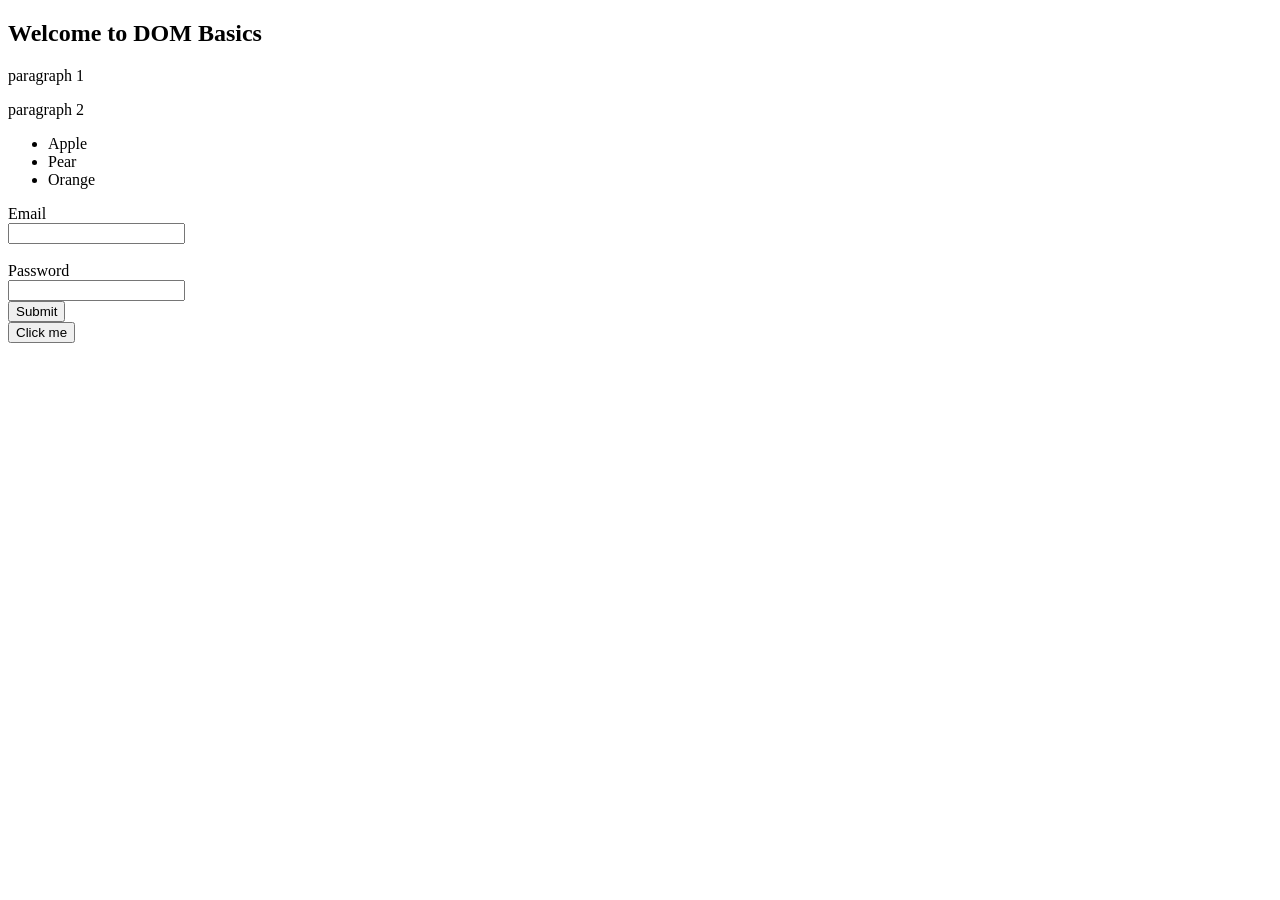
<file: DAY5/index.html>
<!DOCTYPE html>
<html lang="en">
<head>
    <meta charset="UTF-8">
    <meta name="viewport" content="width=device-width, initial-scale=1.0">
    <title>Document</title>
</head>
<body>
    
    <h2 id="head2" onmouseleave="leave()">Welcome to DOM Basics</h2>
    <div id="grp1">


    </div>
    <div id="grp2">

    </div>
    <p>paragraph 1</p>
    <p>paragraph 2</p>
    <ul>
        <li class="lichild">Apple</li>
        <li class="lichild">Pear</li>
        <li class="lichild">Orange</li>
    </ul>
    <form onsubmit="return validate()">
        <label for="Email" required>Email</label></br>
        <input type="email" name="" id="email" required></br>
        <span id="error"></span></br>
        <label for="password">Password</label></br>
        <input type="password" name="" id="pwd" required ></br>
        <button>Submit</button>
    
    </form>
    <button onclick="show()">Click me</button>
    <script src="event.js"></script>
</body>
</html>
</file>
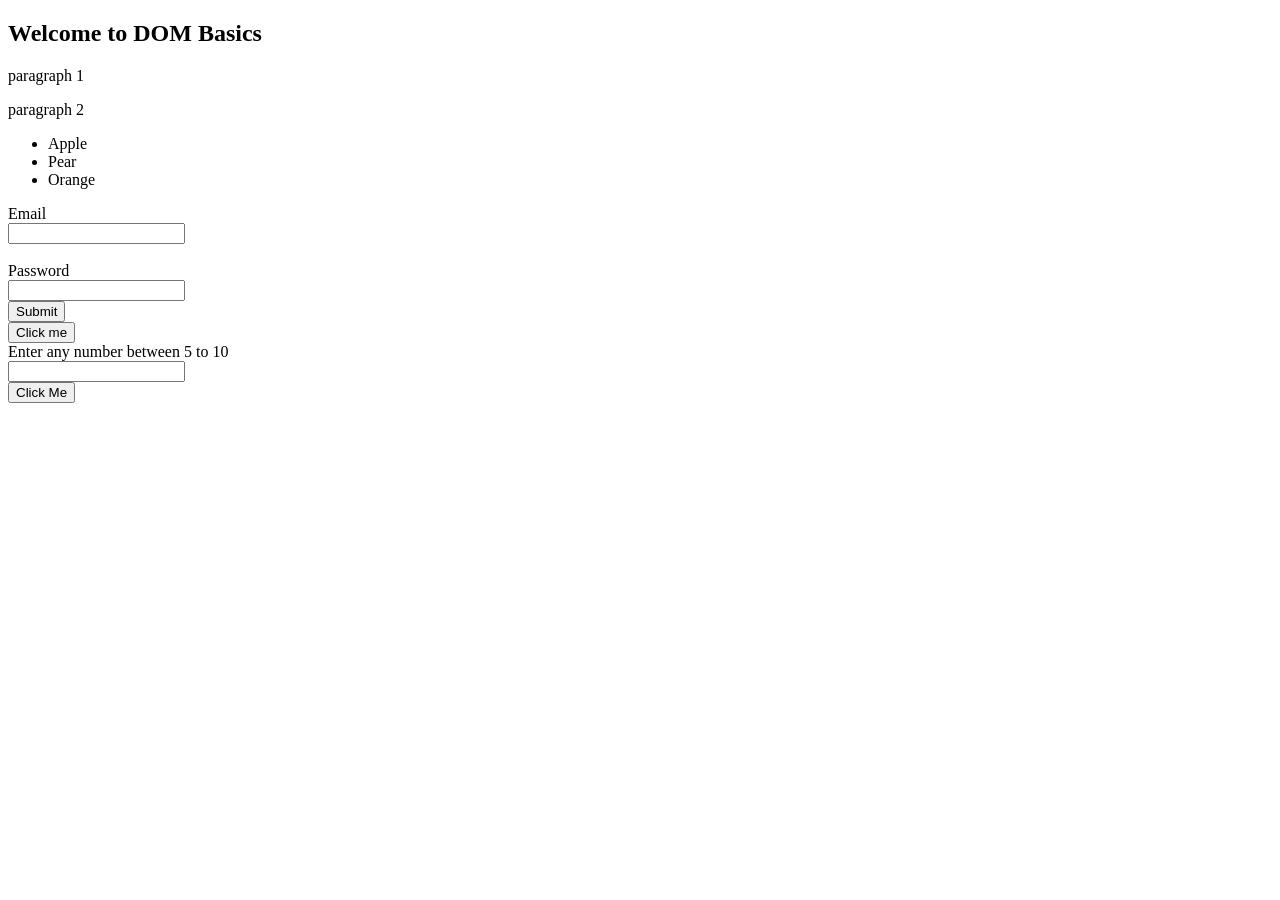
<file: DAY6/index.html>
<!DOCTYPE html>
<html lang="en">
<head>
    <meta charset="UTF-8">
    <meta name="viewport" content="width=device-width, initial-scale=1.0">
    <title>Document</title>
</head>
<body>
    
    <h2 id="head2" onmouseleave="leave()">Welcome to DOM Basics</h2>
    <div id="grp1">


    </div>
    <div id="grp2">

    </div>
    <p>paragraph 1</p>
    <p>paragraph 2</p>
    <ul>
        <li class="lichild">Apple</li>
        <li class="lichild">Pear</li>
        <li class="lichild">Orange</li>
    </ul>
    <form onsubmit="return validate()">
        <label for="Email" required>Email</label></br>
        <input type="email" name="" id="email" required></br>
        <span id="error"></span></br>
        <label for="password">Password</label></br>
        <input type="password" name="" id="pwd" required ></br>
        <button>Submit</button>
    
    </form>
    <button onclick="show()">Click me</button></br>
    <label>Enter  any number between 5 to 10</label><br>
    <input type="text" name="" id="num"></br>
    <small id="errmsg"></small>
    <button onclick="verify()">Click Me</button>
    <script src="script6.js"></script>
</body>
</html>
</file>
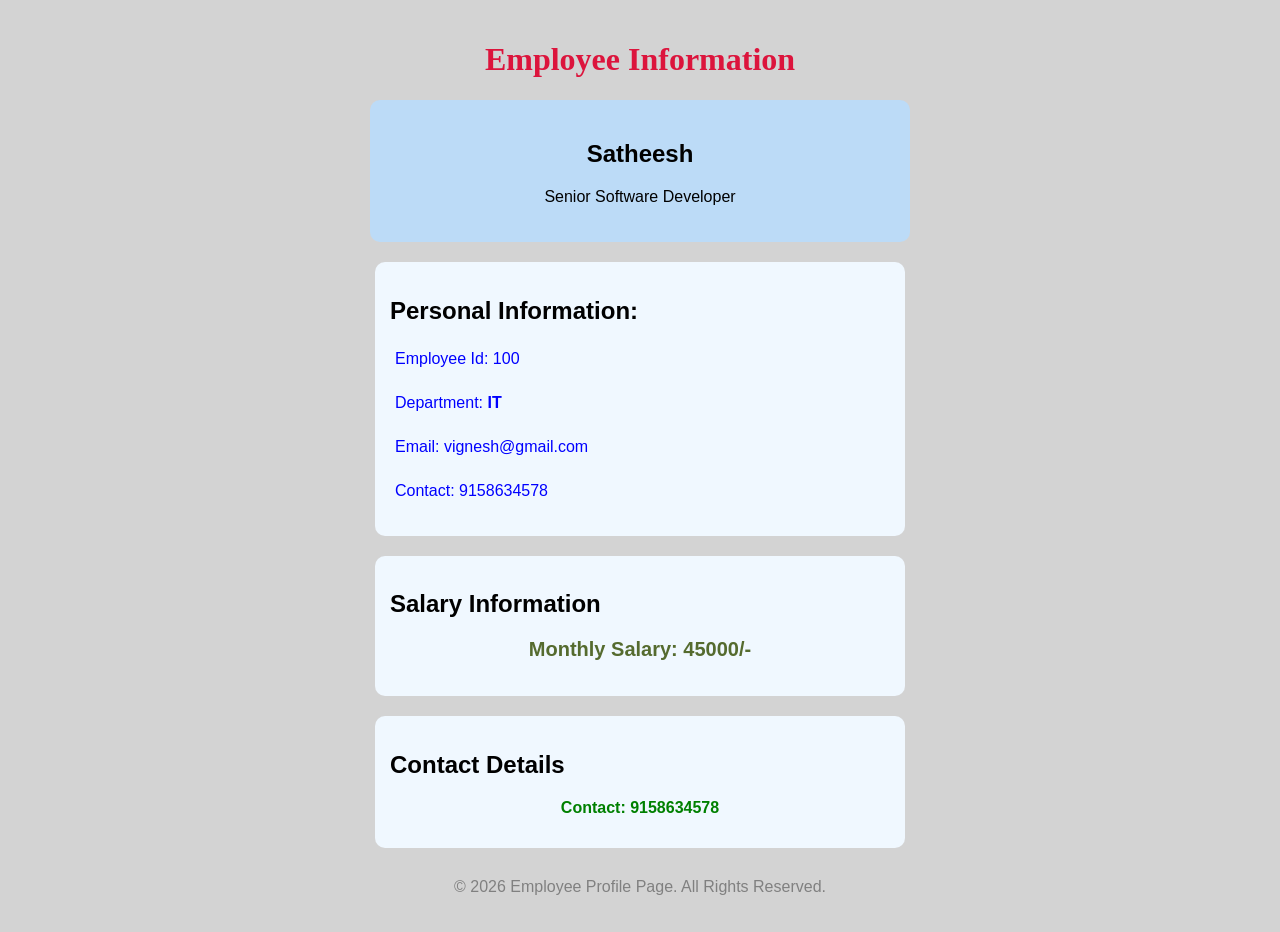
<file: Employee/index.html>
<!DOCTYPE html>
<html lang="en">
<head>
    <meta charset="UTF-8">
    <meta name="viewport" content="width=device-width, initial-scale=1.0">
    <title>Employee Info</title>
    <link rel="stylesheet" href="emp.css">
</head>
<body>
<h1 id="heading">Employee Information</h1>
<div class="profile" id="profile">
    <h2 id="empName">Vignesh PG</h2>
    <p id="designation">Software Developer</p>
</div>

<div class="details" id="details">
    <h2>Personal Information:</h2>
    <p class="info">Employee Id: 100</p>
    <p class="info">Department: IT</p>
    <p class="info">Email: vignesh@gmail.com</p>
    <p class="info" id="contact">Contact: 9158634578</p>
</div>

<div class="details">
    <h2>Salary Information</h2>
    <p class="salary" id="salary">Monthly Salary: 45000/-</p>
</div>

 <div class="details">
        <h2>Contact Details</h2>
        <p id="contactDisplay"></p>
    </div>
  <footer>
        <p>&copy; 2026 Employee Profile Page. All Rights Reserved.</p>
    </footer>

    <script src="emp.js"></script>
</body>
</html>
</file>
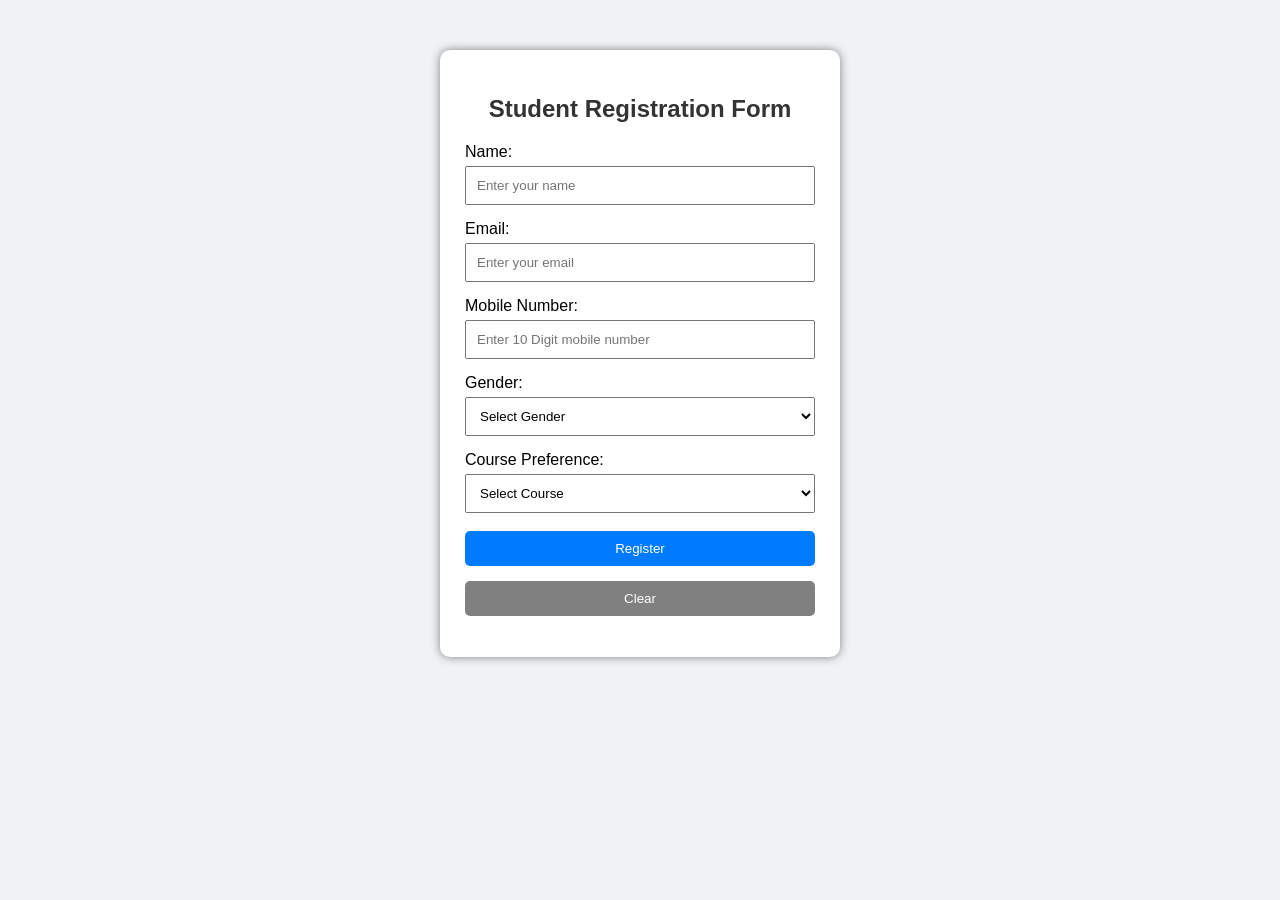
<file: student_reg_form/index.html>
<!DOCTYPE html>
<html lang="en">
<head>
    <meta charset="UTF-8">
    <meta name="viewport" content="width=device-width, initial-scale=1.0">
    <title>Student REG Form</title>
    <link rel="stylesheet" href="std.css">
</head>
<body>

    <div class="container">
        <h2>Student Registration Form</h2>

        <form id="registrationForm"></form>

            <label for="name">Name:</label>
            <input type="text" id="name" placeholder="Enter your name">
            <span class="error" id="nameError"></span> 

            <label for="email">Email:</label>
            <input type="email" id="email" placeholder="Enter your email">
            <span class="error " id="emailerror"></span>

            <label for="Mobile Number">Mobile Number:</label>
            <input type="text" id="mobile" placeholder="Enter 10 Digit mobile number">
            <span class="error" id="mobileError"></span>

            <label>Gender:</label>
            <select id="gender">
                <option value="">Select Gender</option>
                <option value="Male">Male</option>
                <option value="Female">Female</option>
                <option value="Other">Other</option>
            </select>
            <span class="error" id="genderError"></span>

            <label for="course">Course Preference:</label>
            <select id="course">
                <option value="">Select Course</option>
                <option value="Computer Science">Computer Science</option>
                <option value="Data Science">Data Science</option>
                <option value="Web Development">Web Development</option>
                <option value="AI and Machine Learning">AI and Machine Learning</option>
            </select>
            <span class="error" id="courseError"></span>

            <button type="submit" id="submitBtn">Register</button>
            <button type="reset" id="clearBtn">Clear</button>

            <p id="successMessage"></p>

        </form>
    </div>

    <script src="student.js"></script>
</body>
</html>
</file>
<file: Employee/emp.css>
#heading{
    color: crimson;
    font-family: Cambria, Cochin, Georgia, Times, 'Times New Roman', serif;
}

body{
    font-family: 'Lucida Sans', 'Lucida Sans Regular', 'Lucida Grande', 'Lucida Sans Unicode', Geneva, Verdana, sans-serif;
    background-color:lightgrey;
    margin: 0;
    padding: 20px;
}

h1{
    text-align: center;
    color:black;
}
.profile{
    background-color: rgb(188, 219, 247);
    max-width: 500px;
    margin: 20px auto;
    padding: 20px;
    border-radius: 10px;
    text-align: center;
}

.details {
    background-color:aliceblue;
    max-width: 500px;
    margin: 20px auto;
    padding: 15px;
    border-radius: 10px;
}

.info {
    color:darkslategrey;
    padding: 5px;
}
.salary{
    text-align: center;
    font-size: 20px;
    font-weight: bold;
    color:darkolivegreen;

}


#contactDisplay {
    text-align: center;
    color: green;
    font-weight: bold;
}

footer {
    text-align: center;
    margin-top: 30px;
    color: gray;
}
</file>
<file: student_reg_form/std.css>
body {
    font-family: Arial, sans-serif;
    background-color: #f0f2f5;
}

.container {
    width: 350px;
    margin: 50px auto;
    padding: 25px;
    background-color: white;
    border-radius: 10px;
    box-shadow: 0 0 10px gray;
}

h2 {
    text-align: center;
    color: #333;
}

label {
    display: block;
    margin-top: 15px;
}

input, select {
    width: 100%;
    padding: 10px;
    margin-top: 5px;
    box-sizing: border-box;
}

button {
    width: 100%;
    padding: 10px;
    margin-top: 15px;
    border: none;
    background-color: #007bff;
    color: white;
    cursor: pointer;
    border-radius: 5px;
}

button:hover {
    background-color: #0056b3;
}

#clearBtn {
    background-color: gray;
}

.error {
    color: red;
    font-size: 13px;
    display: block;
    margin-top: 3px;
}

#successMessage {
    color: green;
    text-align: center;
    font-weight: bold;
}
</file>
